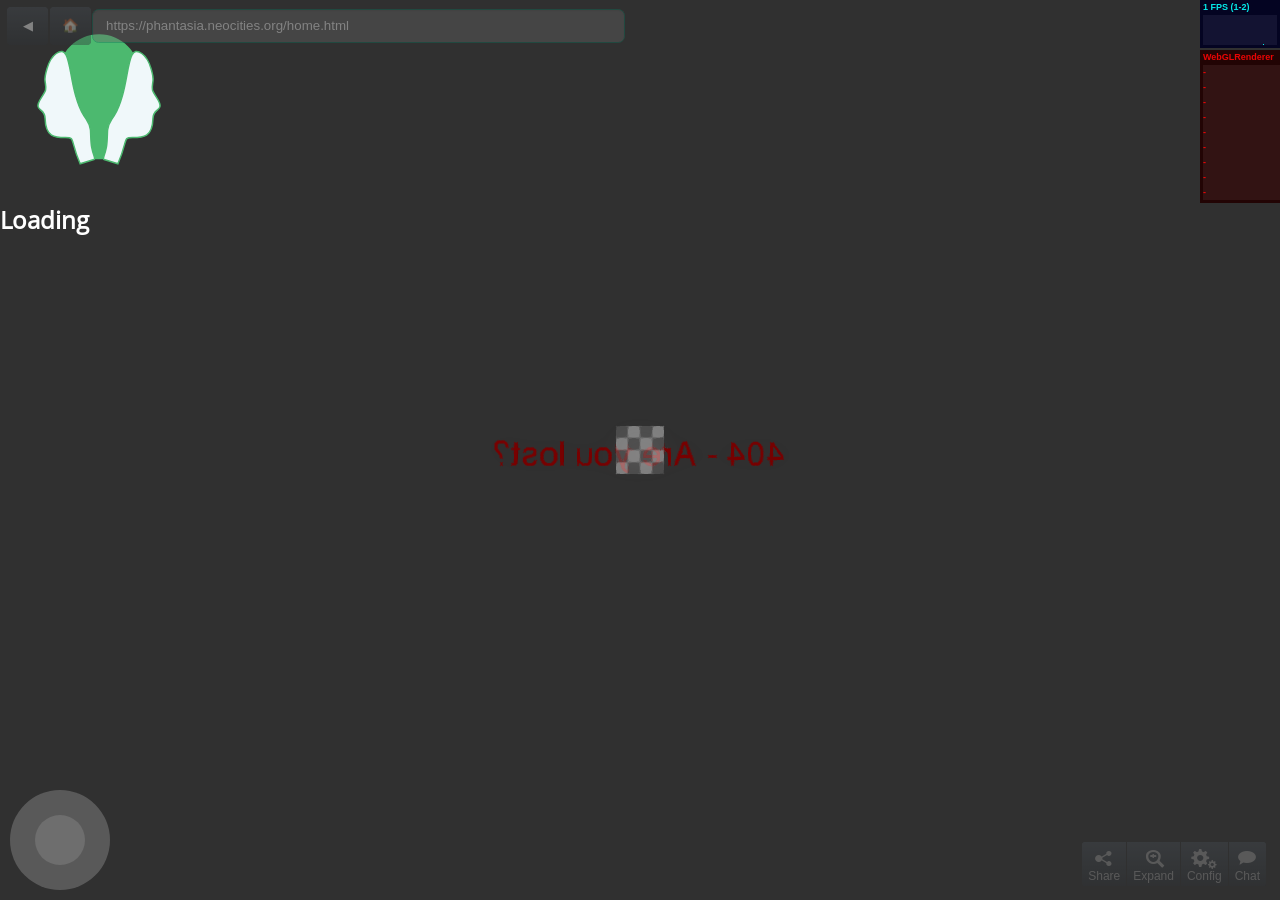
<file: index.html>
<!DOCTYPE html>
<html>
  <head>
    <title>JanusWeb</title>
    
    <link rel="stylesheet" type="text/css" href="janusweb.css" media="all" />
    <link rel="manifest" href="manifest.json">


    <meta charset="utf-8">
    <meta name="viewport" content="initial-scale=1.0, user-scalable=no, maximum-scale=1.0, width=device-width" />
    <meta name="apple-mobile-web-app-capable" content="yes">
    <meta name="theme-color" content="#2f363b">



    <meta http-equiv="origin-trial" data-feature="WebVR" data-expires="2017-06-12" content="Avy/Fo2QM5trR+WVHnaVz0t3LVltGxx3yvpSYSCC2oklwuDEYUEK6YdnxYv4p687MJGB61q//htZUvSIZPg93goAAABOeyJvcmlnaW4iOiJodHRwczovL3dlYi5qYW51c3ZyLmNvbTo0NDMiLCJmZWF0dXJlIjoiV2ViVlIiLCJleHBpcnkiOjE0OTczMTIwMDB9">

    <meta name="twitter:card" content="summary_large_image" />
    <meta name="twitter:site" content="@bai0" />
    <meta name="twitter:title" content="JanusWeb" />
    <meta name="twitter:description" content="The World Within The Web" />
    <meta name="twitter:image" content="http://janusvr.com/backgrounds/wallpapers/generic.png" />
    <meta name="twitter:image:alt" content="JanusWeb" />
   
    <meta property="og:app_id"             content="1197654320349894" />
    <meta property="og:url"                content="https://web.janusvr.com/" />
    <meta property="og:type"               content="website" />
    <meta property="og:title"              content="JanusWeb" />
    <meta property="og:description"        content="The World Within The Web" />
    <meta property="og:image"              content="http://janusvr.com/backgrounds/wallpapers/generic.png" />


    <script src="janusweb.js"></script>
  </head>
  <body>
	<script>elation.janusweb.init({homepage: 'https://phantasia.neocities.org/home.html', stats: true})</script>

  <div class="engine_loading janusweb_loading">
    <svg version="1.1" id="Layer_1" xmlns="http://www.w3.org/2000/svg" xmlns:xlink="http://www.w3.org/1999/xlink" x="0px" y="0px"
       width="198px" height="198px" viewBox="0 0 198 198" enable-background="new 0 0 198 198" xml:space="preserve">
    <g id="New_Symbol">
    </g>
    <g id="New_Symbol_1_">
    </g>
    <g>
      <g>
        <path fill="#4CB96F" d="M139.831,74.956c0-22.503-18.242-40.703-40.744-40.703s-40.745,18.18-40.745,40.682
          c0,5.449,1.078,10.332,3.018,15.332h-2.909l24.632,69h28.762l27.877-69h-2.909C138.753,85.267,139.831,80.405,139.831,74.956z"/>
        <g>
          <g id="XMLID_12_">
            <path fill="#F0F8FA" stroke="#4CB96F" stroke-width="1.5" stroke-miterlimit="10" d="M91.647,147.08
              c-0.974-4.919-0.969-15.703-1.18-17.257c-0.939-6.92-1.794-6.623-6.626-14.17c-4.563-7.125-6.438-13.688-8.221-20.049
              C68.408,69.89,69.984,43.75,56.248,53.503c-9.44,6.703-11.576,24.607-11.21,27.352c1.18,8.85,1.911,8.024-3.663,16.716
              c-5.802,9.046-2.975,10.57-0.467,12.562c1.423,1.13,4.113,4.775,4.21,8.524c0.482,18.635,9.966,18.836,20.291,18.836
              c10.325,0,4.13,1.77,14.749,26.254l13.816-4.277C95.944,158.585,93.575,156.812,91.647,147.08z"/>
          </g>
          <g id="XMLID_11_">
            <path fill="#F0F8FA" stroke="#4CB96F" stroke-width="1.5" stroke-miterlimit="10" d="M106.412,147.08
              c0.974-4.919,0.969-15.703,1.18-17.257c0.939-6.92,1.794-6.623,6.626-14.17c4.563-7.125,6.438-13.688,8.221-20.049
              c7.211-25.715,5.635-51.854,19.371-42.101c9.44,6.703,11.576,24.607,11.21,27.352c-1.18,8.85-1.911,8.024,3.663,16.716
              c5.802,9.046,2.975,10.57,0.467,12.562c-1.423,1.13-4.113,4.775-4.21,8.524c-0.482,18.635-9.966,18.836-20.291,18.836
              c-10.325,0-4.13,1.77-14.749,26.254l-13.816-4.277C102.116,158.585,104.484,156.812,106.412,147.08z"/>
          </g>
        </g>
      </g>
    </g>
    </svg>
    <h2 class="janusweb_loading_status">Loading</h2>
  </div>

  </body>
</html>
</file>
